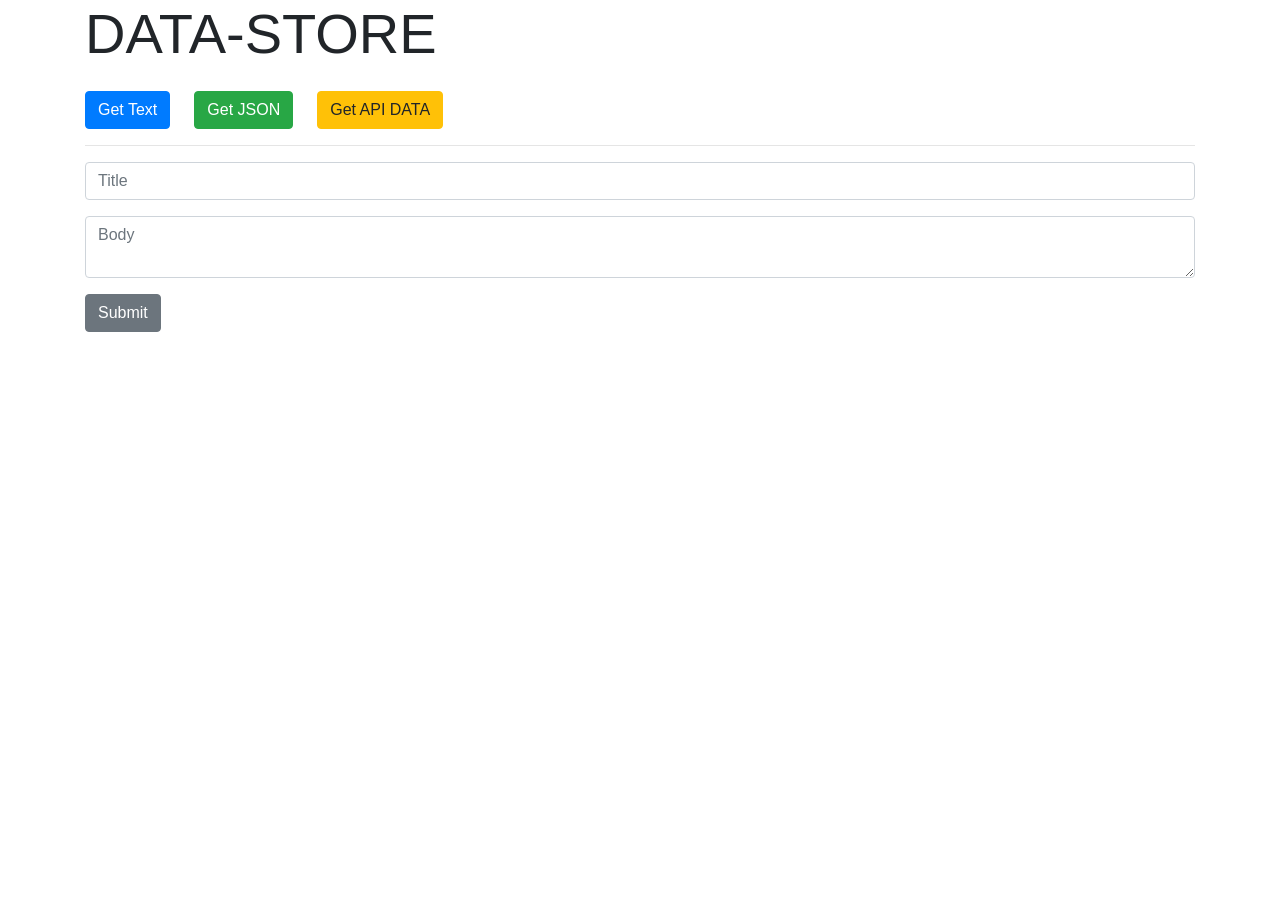
<file: index.html>
<!DOCTYPE html>
<html lang="en">
<head>
  <meta charset="UTF-8">
  <meta name="viewport" content="width=device-width, initial-scale=1.0">
  <meta http-equiv="X-UA-Compatible" content="ie=edge">
  <title>DATASTORE</title>
  <!-- <link rel="stylesheet" href="https://maxcdn.bootstrapcdn.com/bootstrap/4.0.0-beta/css/bootstrap.min.css" integrity="sha384-/Y6pD6FV/Vv2HJnA6t+vslU6fwYXjCFtcEpHbNJ0lyAFsXTsjBbfaDjzALeQsN6M" crossorigin="anonymous"> -->
  <link rel="stylesheet" href="https://maxcdn.bootstrapcdn.com/bootstrap/4.0.0/css/bootstrap.min.css" integrity="sha384-Gn5384xqQ1aoWXA+058RXPxPg6fy4IWvTNh0E263XmFcJlSAwiGgFAW/dAiS6JXm" crossorigin="anonymous">

</head>
<body>
  <div class="container">
    <h1 class="display-4 mb-4">DATA-STORE</h1>
    <div class="d-flex">
      <button class="btn btn-primary mr-4" id="getText">Get Text</button>
      <button class="btn btn-success mr-4" id="getUsers">Get JSON</button>
      <button class="btn btn-warning mr-4" id="getPosts">Get API DATA</button>
    </div>
    <hr>
    <div id="output"></div>
    <form id="addPost">
      <div class="form-group">
        <input type="text" id="title" class="form-control" placeholder="Title">
      </div>
      <div class="form-group">
        <textarea id="body" class="form-control" placeholder="Body"></textarea>
      </div>
      <input type="submit" class="btn btn-secondary" value="Submit">
    </form>
  </div>

  <script>
    document.getElementById('getText').addEventListener('click', getText);
    document.getElementById('getUsers').addEventListener('click', getUsers);
    document.getElementById('getPosts').addEventListener('click', getPosts);
    document.getElementById('addPost').addEventListener('submit', addPost);

    function getText(){
      // fetch('sample.txt')
      // .then(function(res){
      //   return res.text();
      // })
      // .then(function(data){
      //   console.log(data);
      // });

      fetch('sample.txt')
      .then((res) => res.text())
      .then((data) => {
        document.getElementById('output').innerHTML = data;
      })
      .catch((err) => console.log(err))
    }

    function getUsers(){
      // fetch('users.json')
      // .then((res) => res.json())
      // .then((data) => {
      //   let output = '<h2 class="mb-4">Users</h2>';
      //   data.forEach(function(user){
      //     output += `
          
      //     <div class="card mb-3">
      //       <img class="card-img-top" src="${user.url}" alt="Card image cap">
      //       <div class="card-body">
      //         <h5 class="card-title">${user.name}</h5>
      //         <p class="card-text">${user.details}</p>
      //         <p class="card-text">${user.id}</p>
      //       </div>
      //     </div>

      //     `;
      //   });
      //   document.getElementById('output').innerHTML = output;
      // })
      const xhr = new XMLHttpRequest();

      xhr.open('GET','http://192.168.100.9:5000/suspect',true);

      xhr.onload = function(){
    if(this.status === 200){
        
        data = JSON.parse(this.responseText);
        data.forEach(function(user){
          output += `
          
          <div class="card mb-3">
            <img class="card-img-top" src="${user.image}.jpg" alt="Card image cap">

            <div class="card-body">
              <h5 class="card-title">${user.name}</h5>
              <p class="card-text">${user.message}</p>
              <p class="card-text">${user.id}</p>
            </div>
          </div>

          `;
        }
      );
        document.getElementById('output').innerHTML = output;
    }
}

xhr.send();
    }

    function getPosts(){
      fetch('https://jsonplaceholder.typicode.com/posts')
      .then((res) => res.json())
      .then((data) => {
        let output = '<h2 class="mb-4">Posts</h2>';
        data.forEach(function(post){
          output += `
            <div class="card card-body mb-3">
              <h3>${post.title}</h3>
              <p>${post.body}</p>
            </div>
          `;
        });
        document.getElementById('output').innerHTML = output;
      })
    }

    function addPost(e){
      e.preventDefault();

      let title = document.getElementById('title').value;
      let body = document.getElementById('body').value;

      fetch('https://jsonplaceholder.typicode.com/posts', {
        method:'POST',
        headers: {
          'Accept': 'application/json, text/plain, */*',
          'Content-type':'application/json'
        },
        body:JSON.stringify({title:title, body:body})
      })
      .then((res) => res.json())
      .then((data) => console.log(data))
    }
  </script>

  
<script src="https://code.jquery.com/jquery-3.2.1.slim.min.js" integrity="sha384-KJ3o2DKtIkvYIK3UENzmM7KCkRr/rE9/Qpg6aAZGJwFDMVNA/GpGFF93hXpG5KkN" crossorigin="anonymous"></script>
<script src="https://cdnjs.cloudflare.com/ajax/libs/popper.js/1.12.9/umd/popper.min.js" integrity="sha384-ApNbgh9B+Y1QKtv3Rn7W3mgPxhU9K/ScQsAP7hUibX39j7fakFPskvXusvfa0b4Q" crossorigin="anonymous"></script>
<script src="https://maxcdn.bootstrapcdn.com/bootstrap/4.0.0/js/bootstrap.min.js" integrity="sha384-JZR6Spejh4U02d8jOt6vLEHfe/JQGiRRSQQxSfFWpi1MquVdAyjUar5+76PVCmYl" crossorigin="anonymous"></script>

</body>
</html>
</file>
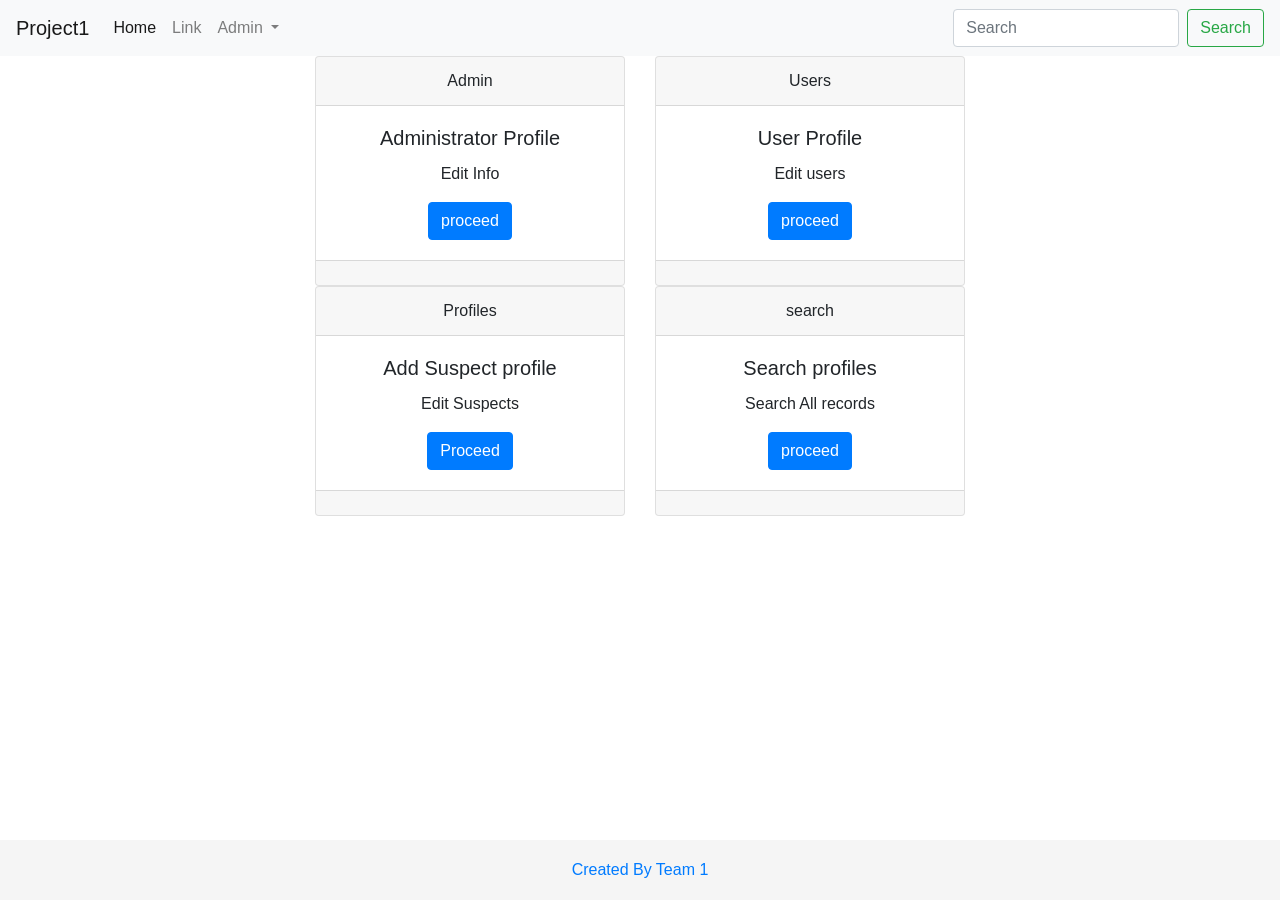
<file: adminpage.html>
<!DOCTYPE html>
<html lang="en">
<head>
    <meta charset="UTF-8">
    <meta name="viewport" content="width=device-width, initial-scale=1.0">
    <link rel="stylesheet" href="https://maxcdn.bootstrapcdn.com/bootstrap/4.0.0/css/bootstrap.min.css" integrity="sha384-Gn5384xqQ1aoWXA+058RXPxPg6fy4IWvTNh0E263XmFcJlSAwiGgFAW/dAiS6JXm" crossorigin="anonymous">
    <link rel="stylesheet" href="footer.css">
    <meta http-equiv="X-UA-Compatible" content="ie=edge">
    <title>Document</title>
</head>
<body>
        <nav class="navbar navbar-expand-lg navbar-light bg-light">
                <a class="navbar-brand" href="#">Project1</a>
                <button class="navbar-toggler" type="button" data-toggle="collapse" data-target="#navbarSupportedContent" aria-controls="navbarSupportedContent" aria-expanded="false" aria-label="Toggle navigation">
                  <span class="navbar-toggler-icon"></span>
                </button>
              
                <div class="collapse navbar-collapse" id="navbarSupportedContent">
                  <ul class="navbar-nav mr-auto">
                    <li class="nav-item active">
                      <a class="nav-link" href="#">Home <span class="sr-only">(current)</span></a>
                    </li>
                    <li class="nav-item">
                      <a class="nav-link" href="#">Link</a>
                    </li>
                    <li class="nav-item dropdown">
                      <a class="nav-link dropdown-toggle" href="#" id="navbarDropdown" role="button" data-toggle="dropdown" aria-haspopup="true" aria-expanded="false">
                        Admin
                      </a>
                      <div class="dropdown-menu" aria-labelledby="navbarDropdown">
                        <a class="dropdown-item" href="#">Login</a>
                        <a class="dropdown-item" href="#">Sign Up</a>
                        <!-- <div class="dropdown-divider"></div> -->
                      </div>
                    </li>
                  </ul>
                  <form class="form-inline my-2 my-lg-0">
                    <input class="form-control mr-sm-2" type="search" placeholder="Search" aria-label="Search">
                    <button class="btn btn-outline-success my-2 my-sm-0" type="submit">Search</button>
                  </form>
                </div>
              </nav>
              


              <div class="container-fluid">

                    <div class="container">
  <div class="row">
    <div class="col">
            <div class="card text-center">
                    <div class="card-header">
                      Admin
                    </div>
                    <div class="card-body">
                      <h5 class="card-title">Administrator Profile</h5>
                      <p class="card-text">Edit Info</p>
                      <a href="#" class="btn btn-primary">proceed</a>
                    </div>
                    <div class="card-footer text-muted">
                    </div>
                  </div>
    </div>
    <div class="col">
            <div class="card text-center">
                    <div class="card-header">
                      Users
                    </div>
                    <div class="card-body">
                      <h5 class="card-title">User Profile</h5>
                      <p class="card-text">Edit users</p>
                      <a href="#" class="btn btn-primary">proceed</a>
                    </div>
                    <div class="card-footer text-muted">
                  
                    </div>
                  </div>
    </div>
    <div class="w-100"></div>
    <div class="col">
            <div class="card text-center">
                    <div class="card-header">
                      Profiles
                    </div>
                    <div class="card-body">
                      <h5 class="card-title">Add Suspect profile</h5>
                      <p class="card-text">Edit Suspects</p>
                      <a href="#" class="btn btn-primary">Proceed</a>
                    </div>
                    <div class="card-footer text-muted">
                  
                    </div>
            </div>
    </div>
    <div class="col">
        <div class="card text-center ">
            <div class="card-header">
              search
            </div>
            <div class="card-body">
              <h5 class="card-title">Search profiles</h5>
              <p class="card-text">Search All records</p>
              <a href="#" class="btn btn-primary">proceed</a>
            </div>
            <div class="card-footer text-muted">

            </div>
          </div>
        </div>
  </div>
</div>              
                  
</div>





              <footer class="footer">
                    <div class="container text-center">
                      <span class="text-primary">Created By Team 1</span>
                      <br>
                    </div>
                  </footer>
              <script src="https://code.jquery.com/jquery-3.2.1.slim.min.js" integrity="sha384-KJ3o2DKtIkvYIK3UENzmM7KCkRr/rE9/Qpg6aAZGJwFDMVNA/GpGFF93hXpG5KkN" crossorigin="anonymous"></script>
<script src="https://cdnjs.cloudflare.com/ajax/libs/popper.js/1.12.9/umd/popper.min.js" integrity="sha384-ApNbgh9B+Y1QKtv3Rn7W3mgPxhU9K/ScQsAP7hUibX39j7fakFPskvXusvfa0b4Q" crossorigin="anonymous"></script>
<script src="https://maxcdn.bootstrapcdn.com/bootstrap/4.0.0/js/bootstrap.min.js" integrity="sha384-JZR6Spejh4U02d8jOt6vLEHfe/JQGiRRSQQxSfFWpi1MquVdAyjUar5+76PVCmYl" crossorigin="anonymous"></script>
</body>
</html>
</file>
<file: footer.css>
html {
    position: relative;
    min-height: 100%;
  }
  body {
    /* Margin bottom by footer height */
    margin-bottom: 60px;
  }
  .footer {
    position: absolute;
    bottom: 0;
    width: 100%;
    /* Set the fixed height of the footer here */
    height: 60px;
    line-height: 60px; /* Vertically center the text there */
    background-color: #f5f5f5;
  }
  
  
  /* Custom page CSS
  -------------------------------------------------- */
  /* Not required for template or sticky footer method. */
  
  .container {
    width: auto;
    max-width: 680px;
    padding: 0 15px;
  }
</file>
